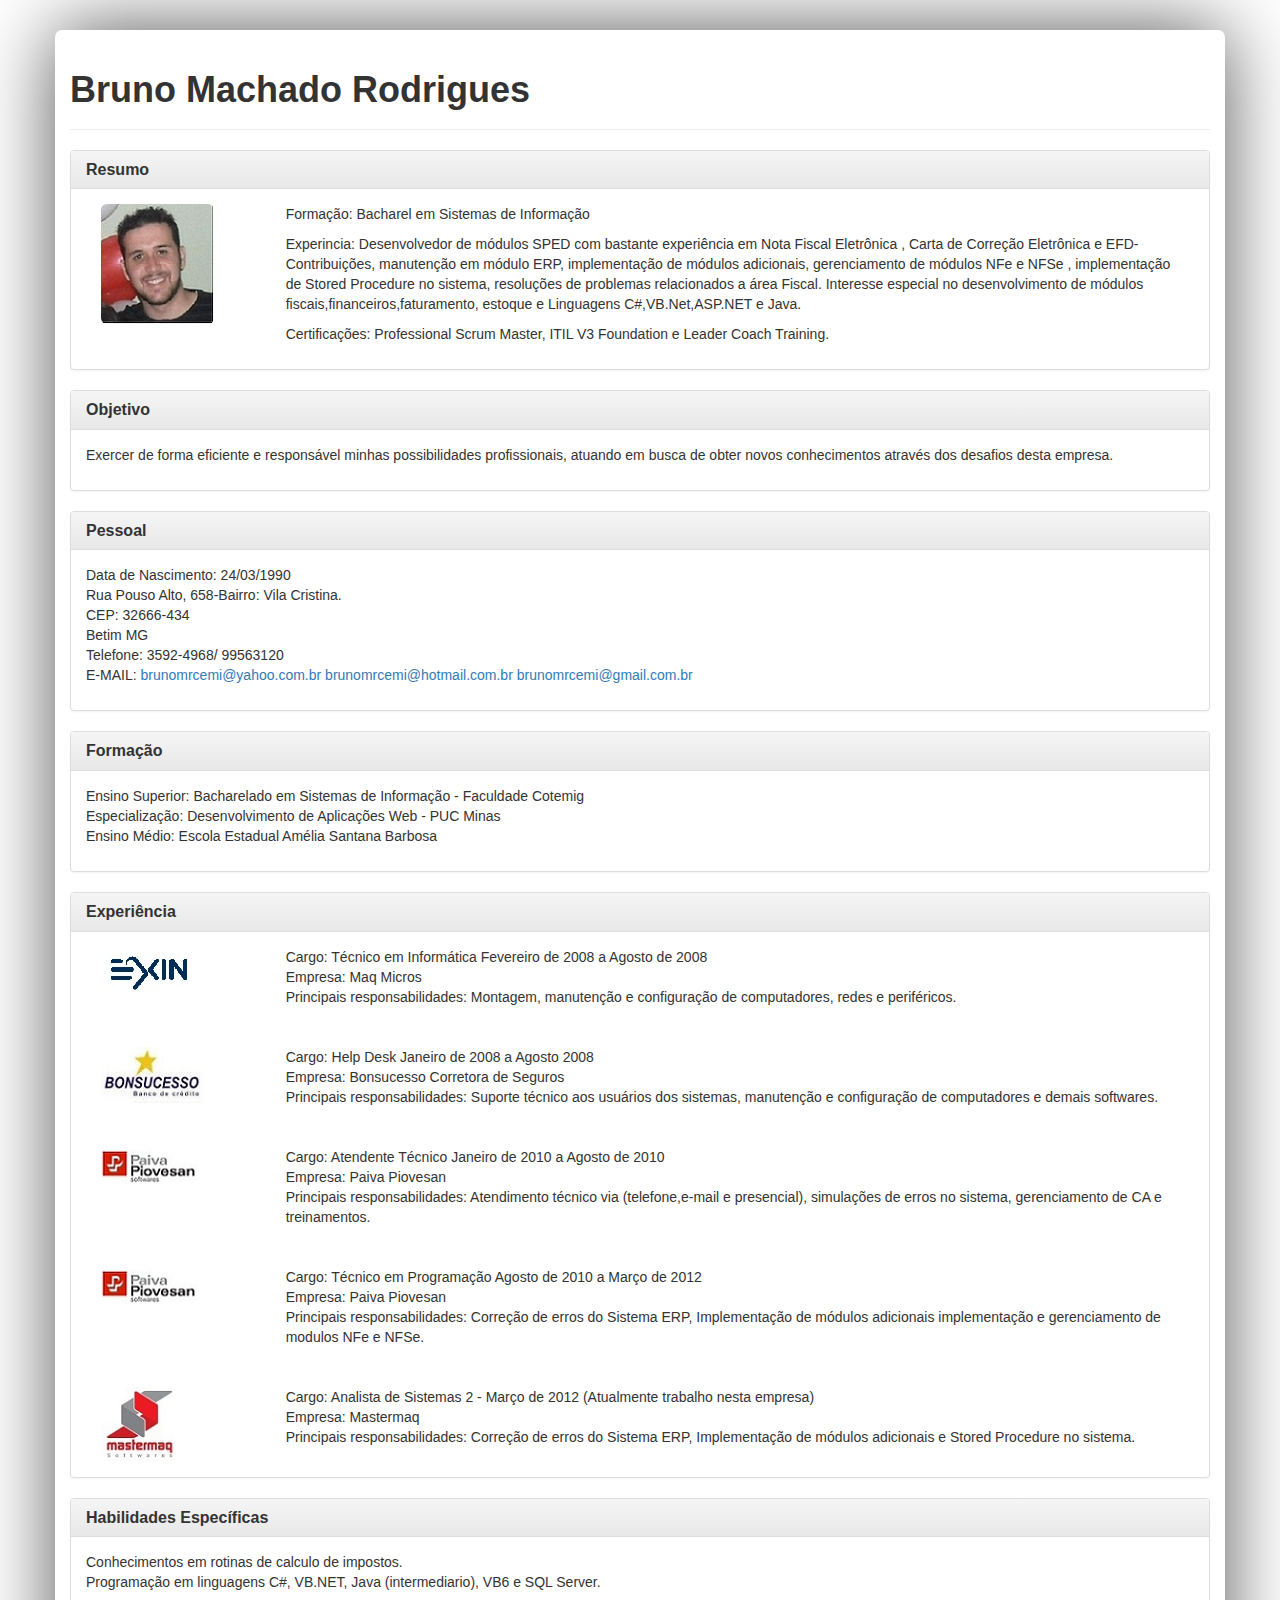
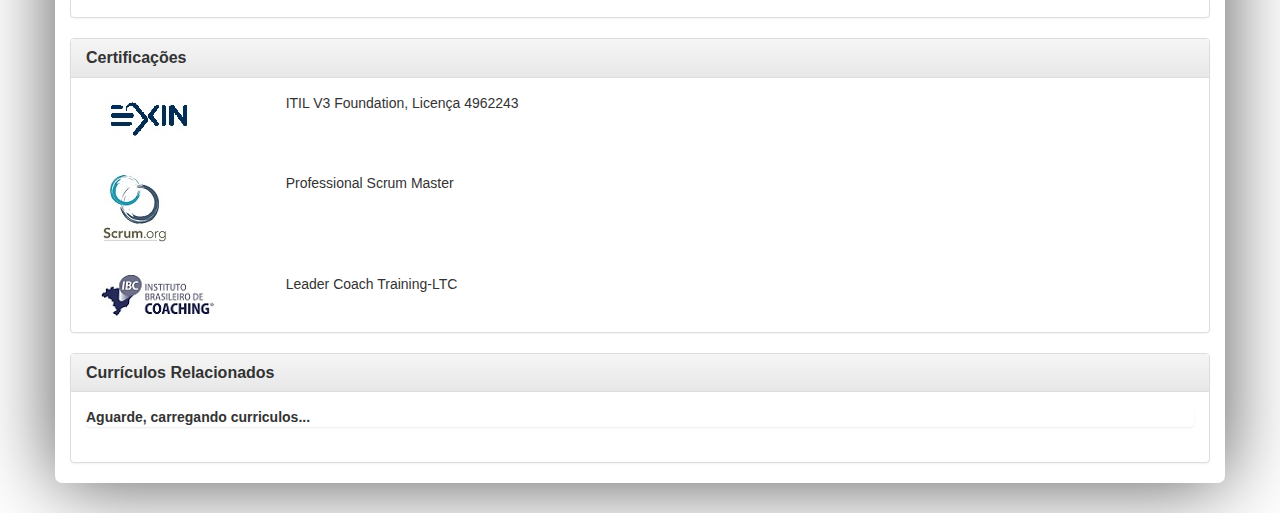
<file: index.html>
<!DOCTYPE html>
<html>
   <head>
        <title>Currículo Bruno Machado</title>
        <meta charset="UTF-8">
        <link href="css/bootstrap.min.css" rel="stylesheet">
	    <link href="css/bootstrap-theme.min.css" rel="stylesheet">
        <link rel="stylesheet" type="text/css" href="css/curriculo.css">
		<script src="js/jquery.min.js"></script>
		<script src="js/curriculo.js"></script>
  </head>
  <body>
     <div class="container conteudo">
       <div class="page-header">
          <h1>Bruno Machado Rodrigues</h1>
       </div>
       <div class="row">
          <div class="col-sm-12">
            <div class="panel panel-default">
              <div class="panel-heading">
                <h2 class="panel-title">Resumo</h2>
              </div>
               <div class="panel-body">
				   <div class="col-sm-2">
				      <img src="foto.jpg" alt="Foto de Bruno Machado Rodrigues" class="img-rounded">
				   </div>
				    <div class="col-sm-10">
					  <p>Formação: Bacharel em Sistemas de Informação</p>
				      <p>Experincia: Desenvolvedor de módulos SPED com bastante experiência em Nota Fiscal Eletrônica , Carta de Correção Eletrônica e EFD-Contribuições, manutenção em módulo ERP, implementação de módulos adicionais, gerenciamento de módulos NFe e NFSe , implementação de Stored Procedure no sistema, resoluções de problemas relacionados a área Fiscal. Interesse especial no desenvolvimento de módulos fiscais,financeiros,faturamento, estoque e Linguagens C#,VB.Net,ASP.NET e Java.</p>
                      <p>Certificações: Professional Scrum Master, ITIL V3 Foundation e Leader Coach Training.</p>
					</div>
              </div>
          </div>
        </div>
	  </div>
	  <div class="row">
          <div class="col-sm-12">
            <div class="panel panel-default">
              <div class="panel-heading">
                <h2 class="panel-title"><strong>Objetivo</strong></h2>
              </div>
               <div class="panel-body">
                   <p>Exercer de forma eficiente e responsável minhas possibilidades profissionais, atuando em busca de obter novos conhecimentos através dos desafios desta empresa.</p>
              </div>
          </div>
        </div>
	  </div>
	  <div class="row">
          <div class="col-sm-12">
            <div class="panel panel-default">
              <div class="panel-heading">
                <h2 class="panel-title">Pessoal</h2>
              </div>
               <div class="panel-body">
                 <p>Data de Nascimento: 24/03/1990
                 <br>Rua Pouso Alto, 658-Bairro: Vila Cristina.
                 <br>CEP: 32666-434 
                 <br>Betim MG
                 <br>Telefone: 3592-4968/ 99563120 
                 <br>E-MAIL: <a href="mailto:brunomrcemi@yahoo.com.br">brunomrcemi@yahoo.com.br</a> <a href="mailto:brunomrcemi@hotmail.com.br">brunomrcemi@hotmail.com.br</a> <a href="mailto:brunomrcemi@gmail.com.br">brunomrcemi@gmail.com.br</a>
	             </p> 
              </div>
          </div>
        </div>
	  </div>
	  <div class="row">
          <div class="col-sm-12">
            <div class="panel panel-default">
              <div class="panel-heading">
                <h2 class="panel-title"><strong>Formação</strong></h2>
              </div>
               <div class="panel-body">
                 <p>
                   Ensino Superior: Bacharelado em Sistemas de Informação - Faculdade Cotemig<br>
				   Especialização: Desenvolvimento de Aplicações Web - PUC Minas<br>
                   Ensino Médio: Escola Estadual Amélia Santana Barbosa<br>
                </p>
              </div>
          </div>
        </div>
	  </div>
	  	  <div class="row">
          <div class="col-sm-12">
            <div class="panel panel-default">
              <div class="panel-heading">
                <h2 class="panel-title">Experiência</h2>
              </div>
               <div class="panel-body">
                  <div class="col-sm-2">
				      <img src="exin.jpg" alt="Logo do instituto exin" class="img-rounded">
				   </div>
				   <div class="col-sm-10">
                     <p>
					    Cargo: Técnico em Informática Fevereiro de 2008 a Agosto de 2008<br>
                        Empresa: Maq Micros<br>
                        Principais responsabilidades: Montagem, manutenção e configuração de computadores, redes e periféricos.
				     </p>
				   </div>
               </div>
			    <div class="panel-body">
                   <div class="col-sm-2">
				      <img src="bonsucesso.jpg" alt="Logo da empresa Bonsucesso" class="img-rounded">
				   </div>
				   <div class="col-sm-10">
				    <p>
                      Cargo: Help Desk Janeiro de 2008 a Agosto 2008<br>
                      Empresa: Bonsucesso Corretora de Seguros<br>
                      Principais responsabilidades: Suporte técnico aos usuários dos sistemas, manutenção e configuração de computadores e demais softwares.
				    </p>
				  </div>
               </div>
			    <div class="panel-body">
                   <div class="col-sm-2">
				      <img src="paiva.jpg" alt="Logo da empresa Paiva Piovesan" class="img-rounded">
				   </div>
				   <div class="col-sm-10">
				    <p>
                      Cargo: Atendente Técnico Janeiro de 2010 a Agosto de 2010<br>
                      Empresa: Paiva Piovesan<br> 
                      Principais responsabilidades: Atendimento técnico via (telefone,e-mail e presencial), simulações de erros no sistema, gerenciamento de CA e treinamentos.
				    </p>
				  </div>
               </div>
			    <div class="panel-body">
                   <div class="col-sm-2">
				      <img src="paiva.jpg" alt="Logo da empresa Paiva Piovesan" class="img-rounded">
				   </div>
				   <div class="col-sm-10">
				    <p>
                      Cargo: Técnico em Programação Agosto de 2010 a Março de 2012<br>
                      Empresa: Paiva Piovesan<br> 
                      Principais responsabilidades: Correção de erros do Sistema ERP, Implementação de módulos adicionais implementação e gerenciamento de modulos NFe e NFSe.
				    </p>
				  </div>
               </div>
			   <div class="panel-body">
                   <div class="col-sm-2">
				      <img src="mastermaq.jpg" alt="Logo da empresa Mastermaq" class="img-rounded">
				   </div>
				   <div class="col-sm-10">
				    <p>
                       Cargo: Analista de Sistemas 2 - Março de 2012 (Atualmente trabalho nesta empresa)<br>
                       Empresa: Mastermaq<br>
                       Principais responsabilidades: Correção de erros do Sistema ERP, Implementação de módulos adicionais e Stored Procedure no sistema.
				    </p>
				  </div>
               </div>
          </div>
        </div>
	  </div>
	  <div class="row">
          <div class="col-sm-12">
            <div class="panel panel-default">
              <div class="panel-heading">
                <h2 class="panel-title"><strong>Habilidades Específicas</strong></h2>
              </div>
               <div class="panel-body">
                 <p>
                    Conhecimentos em rotinas de calculo de impostos.<br>
                    Programação em linguagens C#, VB.NET, Java (intermediario), VB6 e SQL Server.
                 </p>
              </div>
          </div>
        </div>
	  </div>
      <div class="row">
          <div class="col-sm-12">
            <div class="panel panel-default">
              <div class="panel-heading">
                <h2 class="panel-title">Certificações</h2>
              </div>
                <div class="panel-body">
                   <div class="col-sm-2">
				      <img src="exin.jpg"  alt="Logo do instituto Exin" class="img-rounded">
				   </div>
				   <div class="col-sm-10">
				    <p>
                        ITIL V3 Foundation, Licença 4962243
				    </p>
				  </div>
               </div>
			   <div class="panel-body">
                   <div class="col-sm-2">
				      <img src="scrum.jpg" alt="Logo da Scrum.org" class="img-rounded">
				   </div>
				   <div class="col-sm-10">
				    <p>
                       Professional Scrum Master
				    </p>
				  </div>
               </div>
			    <div class="panel-body">
                   <div class="col-sm-2">
				      <img src="ibc.jpg" alt="Logo do Instituto Brasileiro de Coaching" class="img-rounded">
				   </div>
				   <div class="col-sm-10">
				    <p>
                       Leader Coach Training-LTC
				    </p>
				  </div>
               </div>
          </div>
        </div>
	  </div>
	
	    <div class="row">
          <div class="col-sm-12">
            <div class="panel panel-default">
              <div class="panel-heading">
                <h2 class="panel-title">Currículos Relacionados</h2>
              </div>
               <div class="panel-body">
                 <div class="list-group">
				   <span><strong>Aguarde, carregando curriculos...</strong></span>
                 </div>
             </div>
          </div>
        </div>
	  </div>
	</div>
</body>
</html>
</file>
<file: css/curriculo.css>
.conteudo
{
   border-radius:7px;
   box-shadow: 0px 0px 80px #555;
   margin-top: 30px;
   margin-bottom: 30px;
}

h1,h2
{
   font-weight: bold;
}
</file>
